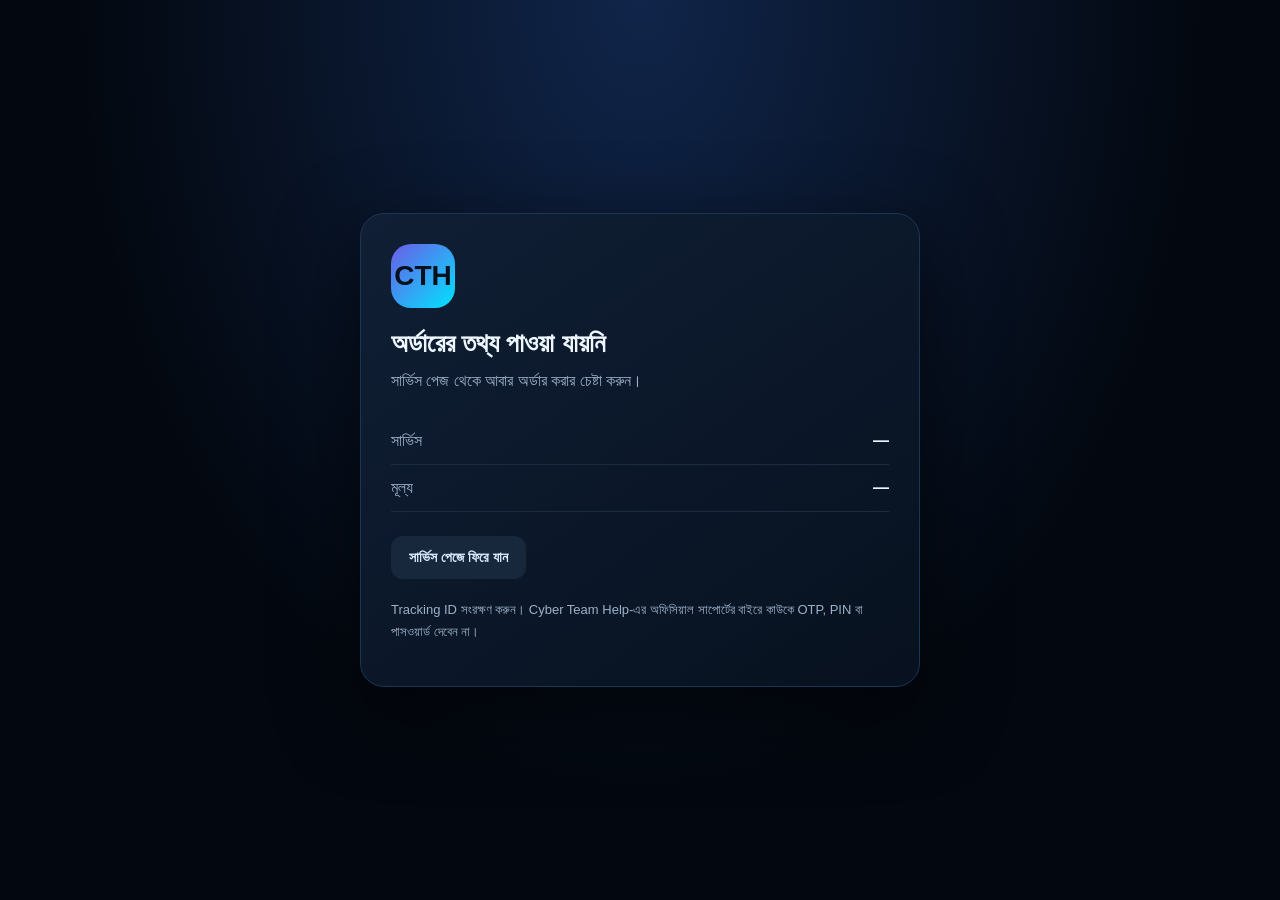
<file: client/confirmation.html>
<!doctype html>
<html lang="bn">
<head>
<meta charset="utf-8"><meta name="viewport" content="width=device-width,initial-scale=1">
<title>Order Confirmation — Cyber Team Help</title>
<style>
:root{color-scheme:dark;--bg:#030810;--panel:#0b1628;--line:#1b3653;--cyan:#00e4ff;--purple:#6c5ce7;--muted:#9db1c8}
*{box-sizing:border-box}body{margin:0;min-height:100vh;padding:24px;display:grid;place-items:center;background:radial-gradient(ellipse at top,#10254a 0%,var(--bg) 62%);font-family:Inter,"Noto Sans Bengali",Arial,sans-serif;color:#eef7ff}
.card{width:min(100%,560px);padding:30px;border:1px solid var(--line);border-radius:24px;background:linear-gradient(145deg,#101f35,#07111f);box-shadow:0 24px 80px #0009}
.mark{width:64px;height:64px;border-radius:20px;display:grid;place-items:center;background:linear-gradient(135deg,var(--purple),var(--cyan));color:#04101b;font-size:28px;font-weight:900;margin-bottom:20px}
h1{font-size:26px;margin:0 0 8px}.sub{color:var(--muted);line-height:1.7;margin:0 0 24px}.status{padding:13px 16px;border:1px solid #176b57;background:#09271f;color:#8fffd6;border-radius:14px;margin-bottom:20px}
.item{display:flex;justify-content:space-between;gap:16px;padding:14px 0;border-bottom:1px solid #1b2c41}.item span:first-child{color:var(--muted)}.item strong{text-align:right;overflow-wrap:anywhere}
.token{margin-top:22px;padding:16px;border:1px dashed #32718a;border-radius:14px;background:#071a28}.token small{display:block;color:var(--muted);margin-bottom:8px}.token code{font-size:14px;overflow-wrap:anywhere;color:var(--cyan)}
.actions{display:flex;gap:12px;flex-wrap:wrap;margin-top:24px}a,button{border:0;border-radius:12px;padding:13px 18px;font-weight:700;text-decoration:none;cursor:pointer;font-size:14px}.primary{background:linear-gradient(100deg,var(--purple),#168fb4);color:white}.secondary{background:#17283c;color:#dcecff}
.note{font-size:13px;color:var(--muted);line-height:1.7;margin-top:20px}
</style></head>
<body><main class="card">
<div class="mark">CTH</div>
<h1>অর্ডার সফলভাবে জমা হয়েছে!</h1>
<p class="sub">আপনার অর্ডারটি আমরা পেয়েছি। পেমেন্ট যাচাইয়ের পর অর্ডারের পরবর্তী আপডেট জানানো হবে।</p>
<div class="status">● অর্ডার স্ট্যাটাস: Pending / যাচাই অপেক্ষমাণ</div>
<div class="item"><span>সার্ভিস</span><strong id="product">—</strong></div>
<div class="item"><span>মূল্য</span><strong id="price">—</strong></div>
<div class="token"><small>আপনার Order Tracking ID</small><code id="token">—</code></div>
<div class="actions"><button class="primary" id="copy">Tracking ID কপি করুন</button><a class="secondary" href="./">সার্ভিস পেজে ফিরে যান</a></div>
<p class="note">Tracking ID সংরক্ষণ করুন। Cyber Team Help-এর অফিসিয়াল সাপোর্টের বাইরে কাউকে OTP, PIN বা পাসওয়ার্ড দেবেন না।</p>
</main>
<script>
const q=new URLSearchParams(location.search),token=q.get('token'),product=q.get('product'),price=q.get('price');
if(!token||!product){document.querySelector('h1').textContent='অর্ডারের তথ্য পাওয়া যায়নি';document.querySelector('.sub').textContent='সার্ভিস পেজ থেকে আবার অর্ডার করার চেষ্টা করুন।';document.querySelector('.status').hidden=true;document.querySelector('.token').hidden=true;document.querySelector('.item').hidden=true;document.querySelectorAll('.item')[1].hidden=true;document.getElementById('copy').hidden=true;}
else{document.getElementById('token').textContent=token;document.getElementById('product').textContent=product;document.getElementById('price').textContent=price?('৳'+price):'অর্ডার অনুযায়ী';}
document.getElementById('copy').addEventListener('click',async()=>{try{await navigator.clipboard.writeText(token);document.getElementById('copy').textContent='কপি হয়েছে ✓';}catch(e){document.getElementById('copy').textContent='কপি করা যায়নি';}});
</script></body></html>
</file>
